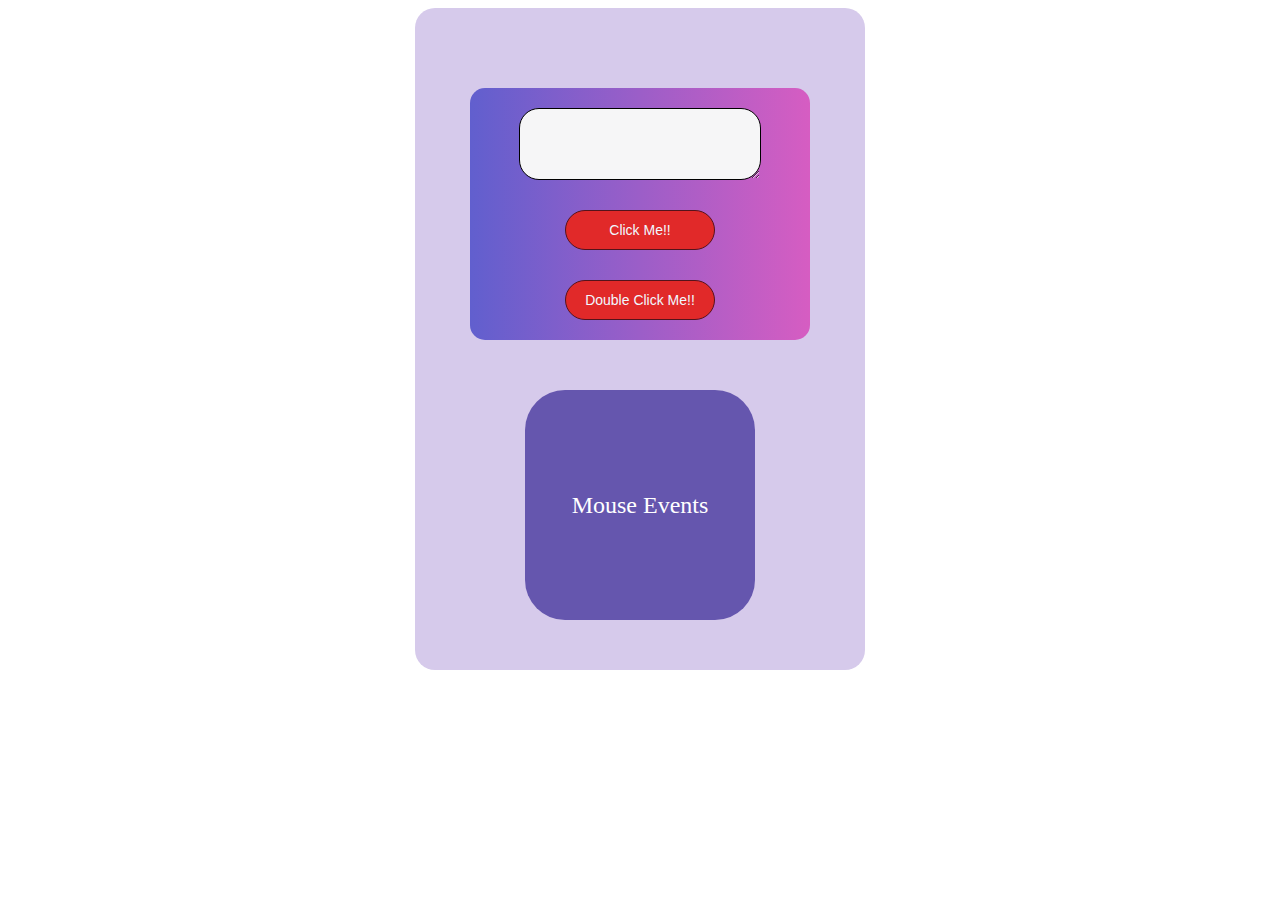
<file: assigmment.html>
<!DOCTYPE html>
<html lang="en">
<head>
    <meta charset="UTF-8">
    <meta name="viewport" content="width=device-width, initial-scale=1.0">
    <title>Events in JS</title>
    <link rel="stylesheet" href="style.css">
</head>
<body onload="load()">
    <div class="container">
    <div class="card">
        <textarea class="textbox" type="text" onkeypress="keyPress()" onkeydown="keyDown()" onkeyup="keyUp()"
            onchange="change()"> </textarea>
        <div>
            <button class="btn" onclick="console.log('Button 1')"> Click Me!!</button>
            <button class="btn" ondblclick="console.log('Button 2')">Double Click Me!!</button>
        </div>
    </div>

    <div class="box" onmouseover="onmouseOver()" onmouseout="onmouseOut()" onmousemove="onmouseMove()">
        <span class="box-text">Mouse Events</span>
    </div>
    </div>
    <script>
        function keyPress() {
            console.log("Key pressed!");
        }

        function keyDown() {
            console.log(`key Down!`)
        }

        function keyUp() {
            console.log(`key up!`)
        }

        function change() {
            console.log(`change`)
        }

        function onmouseOver() {
            console.log(`Mouse on the circle`);
        }

        function onmouseOut() {
            console.log(`Mouse out from the circle`);
        }

        function onmouseMove() {
            const number = Math.random();
            console.log(`Mouse moving on circle ${number}`);
        }

        function load(){
            alert("Page Loading Completed...")
        }
    </script>
</body>
</file>
<file: style.css>
.container {
    width: 350px;
    background-color: #d6caeb;

    padding: 50px;
    border-radius: 20px;
    display: block;
    margin-left: auto;
    margin-right: auto;

}



.card {
    background: linear-gradient(90deg, #615fce 0%, #d65dc2 100%);
    width: 300px;
    padding: 20px;
    margin: auto;
    margin-top: 30px;
    border-radius: 15px;
}

.textbox {
    background-color: #f6f6f7;
    width: 230px;
    height:60px;
    display: block;
    margin-left: auto;
    margin-right: auto;
    border: 1px solid black;
    border-radius: 20px;
    padding: 5px;


}

.btn {
    background-color: #e12929;
    width: 150px;
    height: 40px;
    border-radius: 20px;
    display: block;
    margin-left: auto;
    margin-right: auto;
    margin-top: 30px;
    border: 0.1px solid rgb(85, 19, 27);
    color:aliceblue;
    font-size: 14px;
}

.box {
    width: 230px;
    height: 230px;
   background-color: rgb(101, 86, 174);

    border-radius: 40px;
    margin-top: 50px;
    margin-left: auto;
    margin-right: auto;
    display: flex;
    justify-content: center;
    align-items: center;
    position: relative;
}

.box-text {
    font-size: 24px;
    color: white;
    text-align: center;
}
</file>
